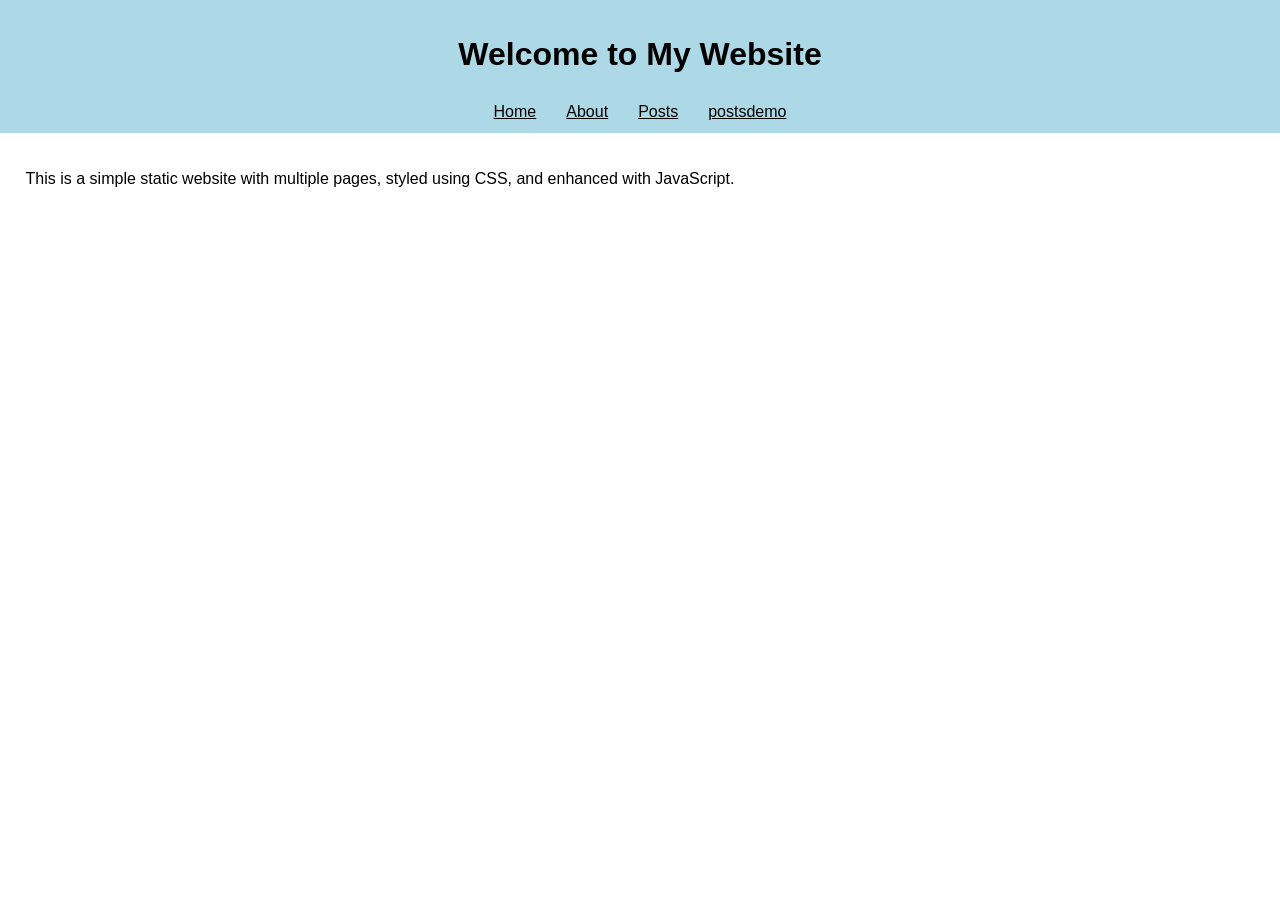
<file: index.html>
<!DOCTYPE html>
<html lang="en">
<head>
  <meta charset="UTF-8">
  <title>My Static Website</title>
  <link rel="stylesheet" href="style.css">
</head>
<body>
  <header>
    <h1>Welcome to My Website</h1>
    <nav>
      <a href="index.html">Home</a>
      <a href="about.html">About</a>
      <a href="posts.html">Posts</a>
      <a href="postsdemo.html">postsdemo</a>
     
    </nav>
  </header>

  <main>
    <p>This is a simple static website with multiple pages, styled using CSS, and enhanced with JavaScript.</p>
  </main>   
</body>
</html>
</file>
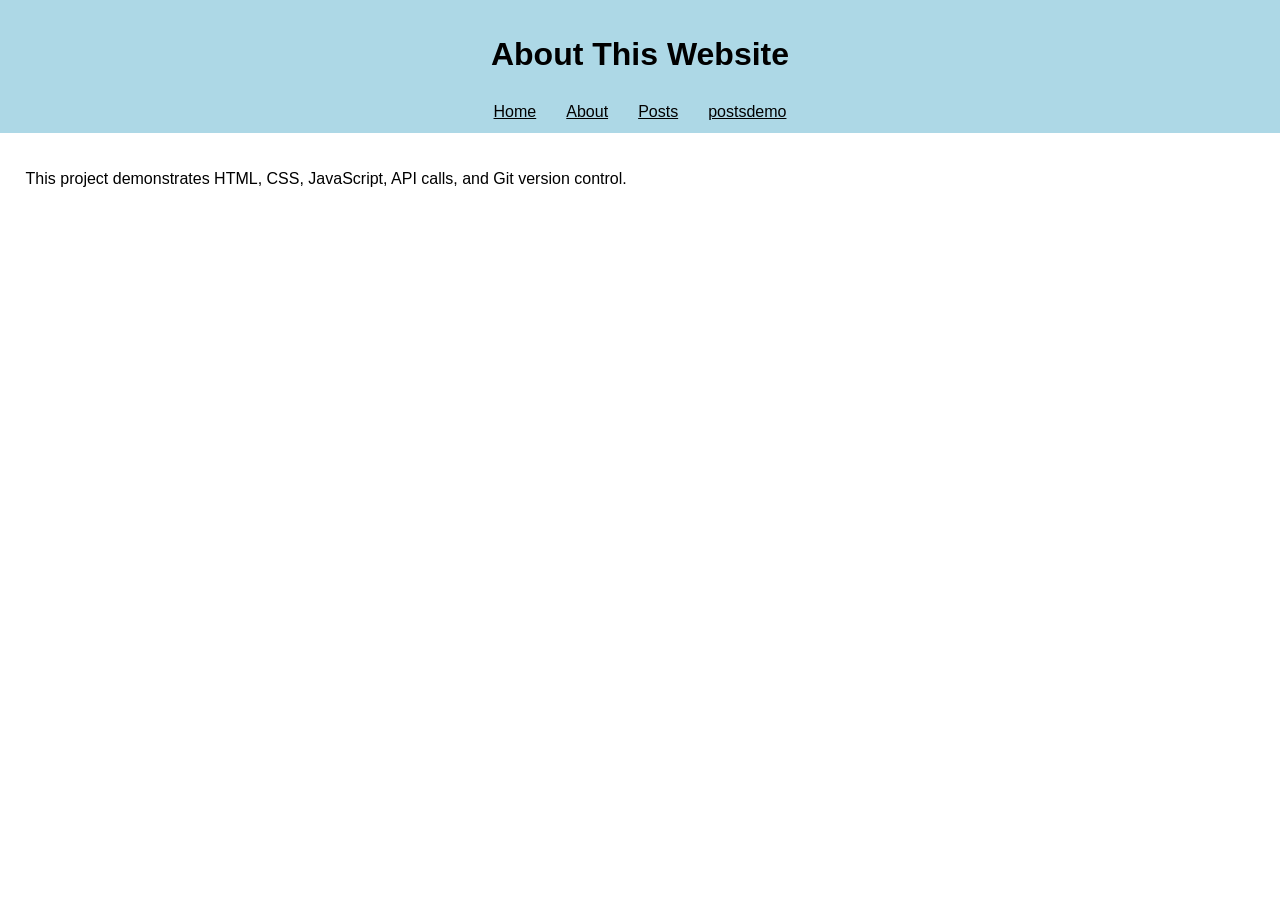
<file: about.html>
<!DOCTYPE html>
<html lang="en">
<head>
  <meta charset="UTF-8">
  <title>About</title>
  <link rel="stylesheet" href="style.css">
</head>
<body>
  <header>
    <h1>About This Website</h1>
    <nav>
      <a href="index.html">Home</a>
      <a href="about.html">About</a>
      <a href="posts.html">Posts</a>
       <a href="postsdemo.html">postsdemo</a>
    </nav>
  </header>

  <main>
    <p>This project demonstrates HTML, CSS, JavaScript, API calls, and Git version control.</p>
  </main>
</body>
</html>
</file>
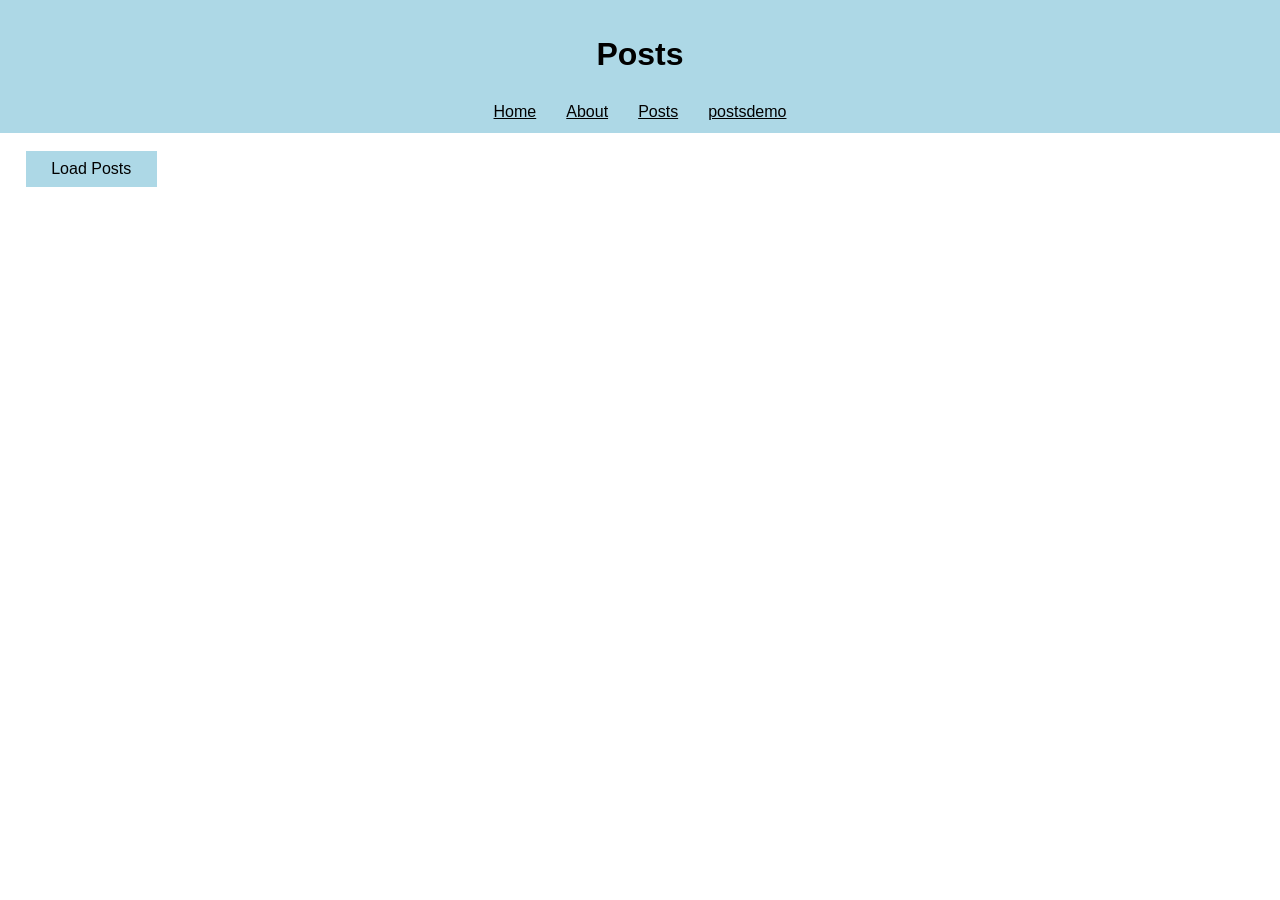
<file: posts.html>
<!DOCTYPE html>
<html lang="en">
<head>
  <meta charset="UTF-8">
  <title>Posts</title>
  <link rel="stylesheet" href="style.css">
  
</head>
<body>
  <header>
    <h1>Posts</h1>
    <nav>
      <a href="index.html">Home</a>
      <a href="about.html">About</a>
      <a href="posts.html">Posts</a>
       <a href="postsdemo.html">postsdemo</a>
    </nav>
  </header>

  <main>
    <button id="fetchBtn" onclick="fetchPosts(window.location.pathname)">Load Posts</button>
    <div id="postsContainer"></div>
    <p id="errorMsg" class="error"></p>
  </main>
 <script src="script.js"></script>
</body>
</html>
</file>
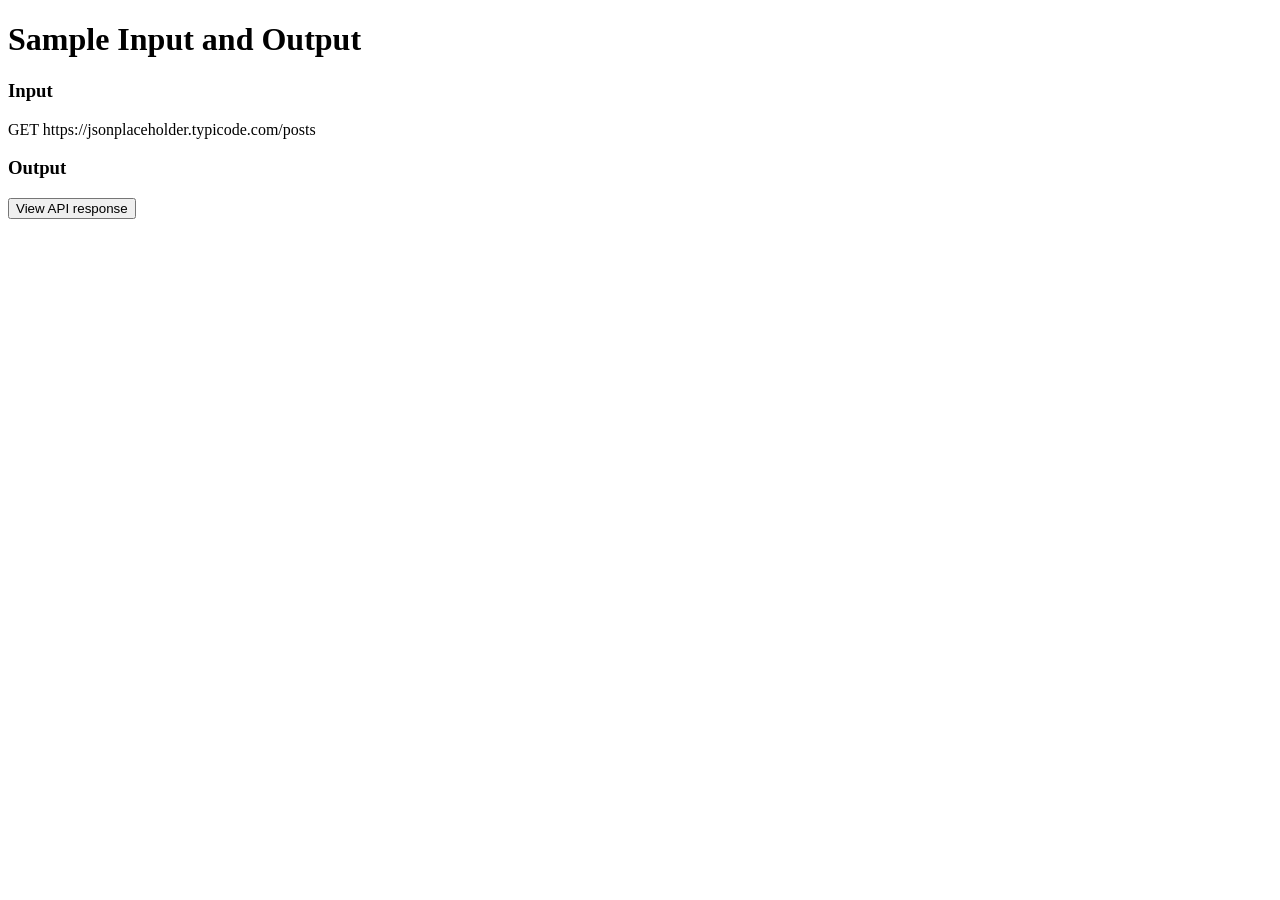
<file: postsdemo.html>
<!DOCTYPE html>
<html lang="en">
<head>
    <meta charset="UTF-8">
    <meta name="viewport" content="width=device-width, initial-scale=1.0">
    <title>Demo</title>
    <linl rel="stylesheet" href="style.css">
</head>
<body>
    <h1> Sample Input and Output</h1>
    <h3> Input</h3>
    <p>GET https://jsonplaceholder.typicode.com/posts</p>
    <h3>Output</h3>
    <button onclick="fetchPosts(window.location.pathname)">View API response</button>
    <pre id="api"></pre>
    <script src="script.js"></script>
</body>
</html>
</file>
<file: style.css>
body {
  font-family: Arial, sans-serif;
  margin: 0;
  background: white;
  color: black;
  font-size: 1rem;
  line-height: 1.5;
}


header {
  background: lightblue;
  color: black;
  padding: 1vh 2vw;
  text-align: center;
}


a {
  margin: 0 1vw;
  color: black;
  font-size: 1rem;
}

main {
  padding: 2vh 2vw;
}

button {
  padding: 1vh 2vw;
  background-color: lightblue;
  color: black;
  border: none;
  font-size: 1rem;
}

#postsContainer {
  margin-top: 2vh;
}
.post {
  background-color: white;
  border: 0.1rem solid gray;
  margin: 1vh 0;
  padding: 1vh 1vw;
}

.error {
  color: red;
  margin-top: 1vh;
  font-size: 1rem;
}
</file>
